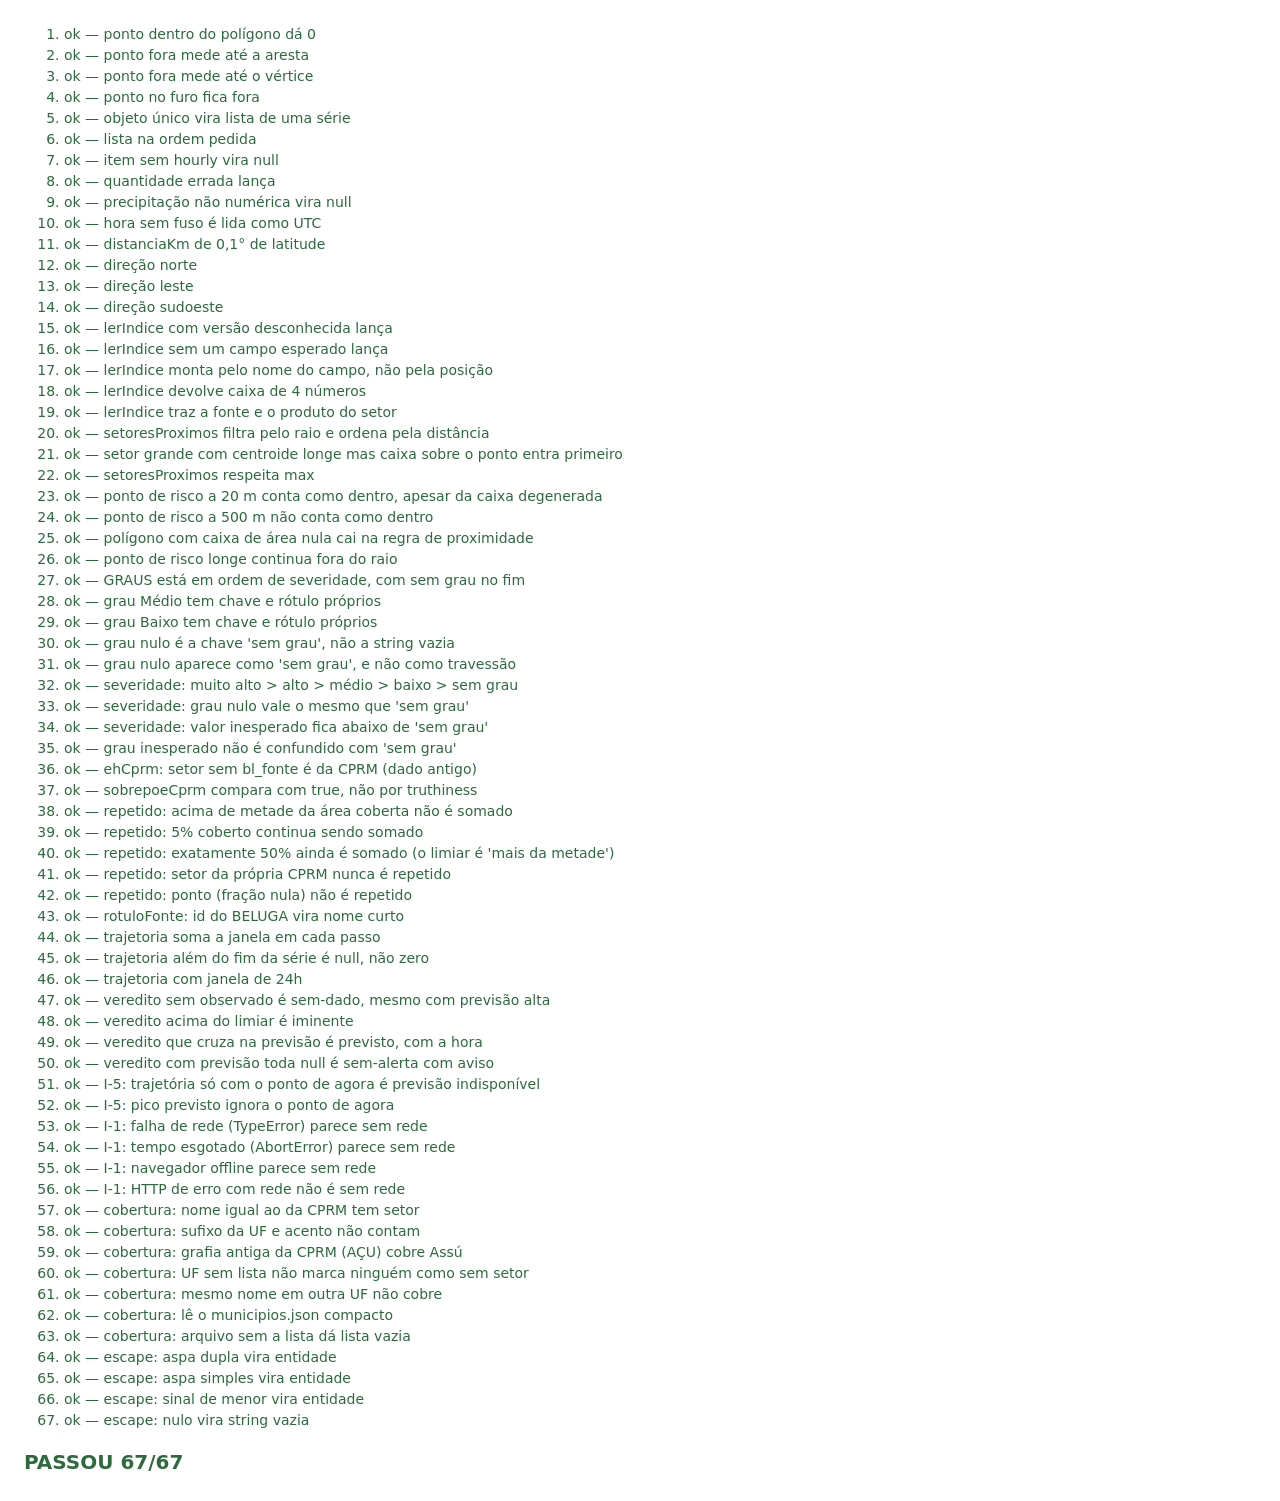
<file: tests/js/calculo.html>
<!DOCTYPE html>
<html lang="pt-BR">
<head>
<meta charset="utf-8">
<title>Testes de JS do ORCA</title>
<!-- Sem Node no projeto: estes testes rodam no navegador. Na raiz do repo:
       python3 -m http.server 8001
     e abra http://localhost:8001/tests/js/calculo.html. A página termina com
     "PASSOU n/n" ou "FALHOU: <nomes>". -->
<style>
  body { font: 14px/1.5 system-ui, sans-serif; margin: 24px; }
  .ok { color: #2d6a3e; } .falha { color: #b3261e; font-weight: 600; }
  #resultado { font-size: 20px; font-weight: 700; margin-top: 16px; }
</style>
</head>
<body>
<ol id="casos"></ol>
<p id="resultado">rodando…</p>

<script>
  // Sempre a versão do disco: o http.server do Python deixa o navegador cachear.
  for (const arquivo of ["comum.js", "calculo.js"]) {
    document.write(`<script src="../../docs/dashboard/${arquivo}?t=${Date.now()}"><\/script>`);
  }
</script>
<script>
(function () {
  "use strict";
  const casos = [];
  function teste(nome, fn) { casos.push({ nome, fn }); }
  function igual(a, b) {
    if (a !== b) throw new Error(`esperava ${JSON.stringify(b)}, veio ${JSON.stringify(a)}`);
  }
  function perto(a, b, tol) {
    if (typeof a !== "number" || Math.abs(a - b) > tol) throw new Error(`esperava ${b} ± ${tol}, veio ${a}`);
  }
  function lanca(fn) {
    try { fn(); } catch (e) { return; }
    throw new Error("esperava exceção, não lançou");
  }
  const C = () => window.ORCA && window.ORCA.calculo;

  /* ---------------------------------------------- geometria do toque (Tarefa 3) */
  const quadrado = [[{x:0,y:0},{x:10,y:0},{x:10,y:10},{x:0,y:10}]];
  teste("ponto dentro do polígono dá 0", () => igual(C().distanciaPontoPoligonoPx({x:5,y:5}, quadrado), 0));
  teste("ponto fora mede até a aresta", () => perto(C().distanciaPontoPoligonoPx({x:13,y:5}, quadrado), 3, 1e-9));
  teste("ponto fora mede até o vértice", () => perto(C().distanciaPontoPoligonoPx({x:13,y:14}, quadrado), 5, 1e-9));
  const comFuro = [quadrado[0], [{x:3,y:3},{x:7,y:3},{x:7,y:7},{x:3,y:7}]];
  teste("ponto no furo fica fora", () => perto(C().distanciaPontoPoligonoPx({x:5,y:5}, comFuro), 2, 1e-9));

  /* ---------------------------------- Open-Meteo, vários pontos (Tarefa 5) */
  const S = (...args) => window.ORCA.seriesDaRespostaOpenMeteo(...args);
  const horaria = valores => ({ hourly: { time: valores.map((_, i) => `2026-11-07T0${i}:00`), precipitation: valores } });
  teste("objeto único vira lista de uma série", () => {
    const r = S(horaria([1.5]), 1);
    igual(r.length, 1);
    igual(r[0][0].chuvaMm, 1.5);
  });
  teste("lista na ordem pedida", () => {
    const r = S([horaria([1]), horaria([2])], 2);
    igual(r[0][0].chuvaMm, 1);
    igual(r[1][0].chuvaMm, 2);
  });
  teste("item sem hourly vira null", () => igual(S([horaria([1]), {}], 2)[1], null));
  teste("quantidade errada lança", () => lanca(() => S([horaria([1])], 2)));
  teste("precipitação não numérica vira null", () => igual(S(horaria([null]), 1)[0][0].chuvaMm, null));
  teste("hora sem fuso é lida como UTC", () => igual(S(horaria([1]), 1)[0][0].dataHoraMs, Date.UTC(2026, 10, 7, 0)));

  /* ------------------------------ veredito e setores próximos (Tarefa 6) */
  teste("distanciaKm de 0,1° de latitude", () => perto(C().distanciaKm(-22.9, -43.2, -23.0, -43.2), 11.12, 0.01));
  teste("direção norte", () => igual(C().direcaoCardinal(0, 0, 1, 0), "N"));
  teste("direção leste", () => igual(C().direcaoCardinal(0, 0, 0, 1), "L"));
  teste("direção sudoeste", () => igual(C().direcaoCardinal(0, 0, -1, -1), "SO"));

  // Contrato do setores_pontos.json versão 2: a ordem destes campos é a do
  // arquivo publicado, e `lerIndice` monta por NOME, não por posição.
  const CAMPOS = ["num_setor","uf","munic","grau_risco","lat","lon","oeste","sul","leste","norte",
                  "chuva_24h","chuva_72h","bl_fonte","bl_produto"];
  const exemploIndice = {
    versao: 2, campos: CAMPOS,
    setores: [["RJ_NF_SR_064_CPRM","rj","NOVA FRIBURGO","Muito alto",-22.28123,-42.53311,-42.5345,-22.2826,-42.5318,-22.2799,8.9,17.8,"br-sgb-setorizacao","setorizacao_risco"]],
  };
  teste("lerIndice com versão desconhecida lança", () => lanca(() => C().lerIndice({ ...exemploIndice, versao: 1 })));
  teste("lerIndice sem um campo esperado lança", () => lanca(() => C().lerIndice({ ...exemploIndice, campos: CAMPOS.slice(1) })));
  teste("lerIndice monta pelo nome do campo, não pela posição", () => {
    const trocado = { versao: 2, campos: ["uf", "num_setor", ...CAMPOS.slice(2)],
      setores: [["rj", "X_1", "C", "Alto", 0, 0, 0, 0, 0, 0, null, 1, "pe-recife-sedec", "ponto_risco"]] };
    igual(C().lerIndice(trocado)[0].num_setor, "X_1");
    igual(C().lerIndice(trocado)[0].bl_produto, "ponto_risco");
  });
  teste("lerIndice devolve caixa de 4 números", () => {
    const s = C().lerIndice(exemploIndice)[0];
    igual(s.caixa.length, 4);
    igual(s.caixa[0], -42.5345);
    igual(s.chuva_72h, 17.8);
  });
  teste("lerIndice traz a fonte e o produto do setor", () => {
    const s = C().lerIndice(exemploIndice)[0];
    igual(s.bl_fonte, "br-sgb-setorizacao");
    igual(s.bl_produto, "setorizacao_risco");
  });

  const KM_POR_GRAU = 111.195;
  const setorAoNorte = (num, km, caixa) => ({
    num_setor: num, uf: "rj", munic: "C", grau_risco: "Alto", lat: km / KM_POR_GRAU, lon: 0,
    caixa: caixa || [-0.0001, km / KM_POR_GRAU - 0.0001, 0.0001, km / KM_POR_GRAU + 0.0001],
    chuva_24h: null, chuva_72h: null,
  });
  const setores = [setorAoNorte("A", 3), setorAoNorte("B", 12), setorAoNorte("C", 0.5), setorAoNorte("D", 15)];
  teste("setoresProximos filtra pelo raio e ordena pela distância", () => {
    const r = C().setoresProximos(setores, 0, 0, { raioKm: 10 });
    igual(r.map(x => x.setor.num_setor).join(","), "C,A");
    perto(r[0].distanciaKm, 0.5, 0.01);
    igual(r[0].direcao, "N");
    igual(r[0].dentro, false);
  });
  teste("setor grande com centroide longe mas caixa sobre o ponto entra primeiro", () => {
    const grande = setorAoNorte("G", 15, [-0.2, -0.01, 0.2, 0.3]);
    const r = C().setoresProximos([...setores, grande], 0, 0, { raioKm: 10 });
    igual(r[0].setor.num_setor, "G");
    igual(r[0].dentro, true);
  });
  teste("setoresProximos respeita max", () => igual(C().setoresProximos(setores, 0, 0, { raioKm: 10, max: 1 }).length, 1));

  /* -------------------------------- setor que é PONTO, com caixa degenerada

     A caixa de um ponto tem oeste == leste e sul == norte, então a regra de
     contenção é sempre falsa: sem tratamento, um ponto de risco debaixo dos
     pés contava como "a 40 m ao norte" e nunca como "você está aqui". */
  const pontoDeRisco = (num, lat, lon) => ({
    num_setor: num, uf: "pe", munic: "RECIFE", grau_risco: "Alto", lat, lon,
    caixa: [lon, lat, lon, lat], chuva_24h: null, chuva_72h: null,
    bl_fonte: "pe-recife-sedec", bl_produto: "ponto_risco",
  });
  teste("ponto de risco a 20 m conta como dentro, apesar da caixa degenerada", () => {
    const p = pontoDeRisco("P1", 0.00018, 0);   // ~20 m ao norte
    const r = C().setoresProximos([p], 0, 0, { raioKm: 10 });
    igual(r[0].dentro, true);
  });
  teste("ponto de risco a 500 m não conta como dentro", () => {
    const r = C().setoresProximos([pontoDeRisco("P2", 0.0045, 0)], 0, 0, { raioKm: 10 });
    igual(r[0].dentro, false);
  });
  teste("polígono com caixa de área nula cai na regra de proximidade", () => {
    const sliver = { ...setorAoNorte("S", 0.02), caixa: [0, 0.00018, 0, 0.00018] };
    igual(C().setoresProximos([sliver], 0, 0, { raioKm: 10 })[0].dentro, true);
  });
  teste("ponto de risco longe continua fora do raio", () =>
    igual(C().setoresProximos([pontoDeRisco("P3", 0.5, 0)], 0, 0, { raioKm: 10 }).length, 0));

  /* ------------------------------------------- lista única do grau de risco

     O grau "Médio" ficou invisível em produção (473 setores) porque havia três
     listas separadas e nenhuma delas vinha do dado. Estes casos existem para
     um grau fora de "Alto"/"Muito alto" nunca mais passar sem nada apontar. */
  teste("GRAUS está em ordem de severidade, com sem grau no fim", () =>
    igual(C().GRAUS.join("|"), "Muito alto|Alto|Médio|Baixo|sem grau"));
  teste("grau Médio tem chave e rótulo próprios", () => {
    igual(C().chaveGrau("Médio"), "médio");
    igual(C().rotuloGrau("médio"), "Médio");
  });
  teste("grau Baixo tem chave e rótulo próprios", () => {
    igual(C().chaveGrau("Baixo"), "baixo");
    igual(C().rotuloGrau("BAIXO"), "Baixo");
  });
  teste("grau nulo é a chave 'sem grau', não a string vazia", () => {
    igual(C().chaveGrau(null), "sem grau");
    igual(C().chaveGrau(""), "sem grau");
    igual(C().chaveGrau(undefined), "sem grau");
  });
  teste("grau nulo aparece como 'sem grau', e não como travessão", () =>
    igual(C().rotuloGrau(null), "sem grau"));
  teste("severidade: muito alto > alto > médio > baixo > sem grau", () => {
    const s = C().severidadeGrau;
    igual(s("Muito alto") > s("Alto"), true);
    igual(s("Alto") > s("Médio"), true);
    igual(s("Médio") > s("Baixo"), true);
    igual(s("Baixo") > s("sem grau"), true);
  });
  teste("severidade: grau nulo vale o mesmo que 'sem grau'", () =>
    igual(C().severidadeGrau(null), C().severidadeGrau("sem grau")));
  teste("severidade: valor inesperado fica abaixo de 'sem grau'", () =>
    igual(C().severidadeGrau("altíssimo") < C().severidadeGrau("sem grau"), true));
  teste("grau inesperado não é confundido com 'sem grau'", () => {
    igual(C().chaveGrau("Altíssimo"), "altíssimo");
    igual(C().rotuloGrau("altíssimo"), "Altíssimo");
  });

  /* ------------------------------------ sobreposição com a CPRM (seção 8) */
  const externo = (frac, sob) => ({ bl_fonte: "mg-juiz-de-fora-sspdc", bl_cp_frac: frac, bl_sob_cp: sob });
  teste("ehCprm: setor sem bl_fonte é da CPRM (dado antigo)", () => {
    igual(C().ehCprm(undefined), true);
    igual(C().ehCprm("br-sgb-setorizacao"), true);
    igual(C().ehCprm("pe-recife-sedec"), false);
  });
  teste("sobrepoeCprm compara com true, não por truthiness", () => {
    igual(C().sobrepoeCprm({ bl_sob_cp: true }), true);
    igual(C().sobrepoeCprm({ bl_sob_cp: 1 }), false);
    igual(C().sobrepoeCprm({ bl_sob_cp: false }), false);
    igual(C().sobrepoeCprm({ bl_sob_cp: null }), false);
  });
  teste("repetido: acima de metade da área coberta não é somado", () =>
    igual(C().repetidoNaCprm(externo(0.8, true)), true));
  teste("repetido: 5% coberto continua sendo somado", () =>
    igual(C().repetidoNaCprm(externo(0.05, true)), false));
  teste("repetido: exatamente 50% ainda é somado (o limiar é 'mais da metade')", () =>
    igual(C().repetidoNaCprm(externo(0.5, true)), false));
  teste("repetido: setor da própria CPRM nunca é repetido", () =>
    igual(C().repetidoNaCprm({ bl_fonte: "br-sgb-setorizacao", bl_cp_frac: 0.9, bl_sob_cp: null }), false));
  teste("repetido: ponto (fração nula) não é repetido", () =>
    igual(C().repetidoNaCprm(externo(null, true)), false));
  teste("rotuloFonte: id do BELUGA vira nome curto", () => {
    igual(C().rotuloFonte("br-sgb-setorizacao"), "CPRM/SGB");
    igual(C().rotuloFonte("mg-juiz-de-fora-sspdc"), "Juiz de Fora (MG)");
    igual(C().rotuloFonte("pe-recife-sedec"), "Recife (PE)");
  });

  const HORA = 3600000;
  const T0 = Date.UTC(2026, 10, 1, 0);
  // Série horária de 1 mm/h nas horas 1..n (a hora h acumula a chuva de (h-1, h]).
  const serieDe = n => Array.from({ length: n }, (_, i) => ({ dataHoraMs: T0 + (i + 1) * HORA, chuvaMm: 1 }));
  teste("trajetoria soma a janela em cada passo", () => {
    const t = C().trajetoria(serieDe(96), T0 + 48 * HORA, 72);
    igual(t.length, 25);
    igual(t[0][0], T0 + 48 * HORA);
    igual(t[0][1], 48);
    igual(t[8][1], 72);
  });
  teste("trajetoria além do fim da série é null, não zero", () => {
    const t = C().trajetoria(serieDe(60), T0 + 48 * HORA, 72);
    igual(t[4][1], 60);
    igual(t[5][1], null);
    igual(t[24][1], null);
  });
  teste("trajetoria com janela de 24h", () => igual(C().trajetoria(serieDe(96), T0 + 48 * HORA, 24)[0][1], 24));

  teste("veredito sem observado é sem-dado, mesmo com previsão alta", () =>
    igual(C().veredito({ observadoMm: null, trajetoria: [[1, 500]], limiar: 100 }).estado, "sem-dado"));
  teste("veredito acima do limiar é iminente", () =>
    igual(C().veredito({ observadoMm: 120, trajetoria: [], limiar: 100 }).estado, "iminente"));
  teste("veredito que cruza na previsão é previsto, com a hora", () => {
    const v = C().veredito({ observadoMm: 80, trajetoria: [[10, 80], [20, 101]], limiar: 100 });
    igual(v.estado, "previsto");
    igual(v.quandoMs, 20);
    igual(v.picoMm, 101);
  });
  teste("veredito com previsão toda null é sem-alerta com aviso", () => {
    const v = C().veredito({ observadoMm: 10, trajetoria: [[10, null], [20, null]], limiar: 100 });
    igual(v.estado, "sem-alerta");
    igual(v.previsaoIndisponivel, true);
    igual(v.picoMm, null);
  });

  /* ------------------------------------------- achados da revisão final */
  // I-5: no fluxo real o 1º ponto da trajetória é a própria hora observada
  // (numérico); só ele não pode contar como "há previsão".
  teste("I-5: trajetória só com o ponto de agora é previsão indisponível", () => {
    const v = C().veredito({ observadoMm: 10, trajetoria: [[0, 10], [1, null], [2, null]], limiar: 100 });
    igual(v.estado, "sem-alerta");
    igual(v.previsaoIndisponivel, true);
    igual(v.picoMm, null);
  });
  teste("I-5: pico previsto ignora o ponto de agora", () =>
    igual(C().veredito({ observadoMm: 30, trajetoria: [[0, 30], [1, 20], [2, 25]], limiar: 100 }).picoMm, 25));
  // I-1: "sem rede" pela natureza da falha, não pelo índice (que o SW guarda).
  teste("I-1: falha de rede (TypeError) parece sem rede", () =>
    igual(C().pareceSemRede(new TypeError("Failed to fetch"), true), true));
  teste("I-1: tempo esgotado (AbortError) parece sem rede", () => {
    const e = new Error("aborted"); e.name = "AbortError";
    igual(C().pareceSemRede(e, true), true);
  });
  teste("I-1: navegador offline parece sem rede", () => igual(C().pareceSemRede(new Error("x"), false), true));
  teste("I-1: HTTP de erro com rede não é sem rede", () =>
    igual(C().pareceSemRede(new Error("Open-Meteo respondeu 500."), true), false));

  /* ------------------------------- município sem setor da CPRM (cobertura) */
  const ibge = [
    { uf: "rj", nome: "Petrópolis", lat: -22.4, lon: -43.2 },
    { uf: "rj", nome: "Nova Friburgo", lat: -22.3, lon: -42.5 },
    { uf: "rn", nome: "Assú", lat: -5.6, lon: -37.0 },
    { uf: "to", nome: "São Miguel do Tocantins", lat: -5.5, lon: -47.6 },
    { uf: "sp", nome: "São Paulo", lat: -23.6, lon: -46.6 },
  ];
  const semCobertura = comSetor => C().municipiosSemCobertura(ibge, comSetor).map(m => m.nome);
  teste("cobertura: nome igual ao da CPRM tem setor", () =>
    igual(semCobertura([{ uf: "rj", nome: "NOVA FRIBURGO" }]).join(), "Petrópolis"));
  teste("cobertura: sufixo da UF e acento não contam", () =>
    igual(semCobertura([{ uf: "to", nome: "SAO MIGUEL DO TOCANTINS (TO)" }]).length, 0));
  teste("cobertura: grafia antiga da CPRM (AÇU) cobre Assú", () =>
    igual(semCobertura([{ uf: "rn", nome: "AÇU" }]).length, 0));
  teste("cobertura: UF sem lista não marca ninguém como sem setor", () =>
    igual(semCobertura([{ uf: "rj", nome: "NOVA FRIBURGO" }]).includes("São Paulo"), false));
  teste("cobertura: mesmo nome em outra UF não cobre", () =>
    igual(semCobertura([{ uf: "rj", nome: "NOVA FRIBURGO" }, { uf: "sp", nome: "PETRÓPOLIS" }]).includes("Petrópolis"), true));
  teste("cobertura: lê o municipios.json compacto", () => {
    const lidos = C().lerMunicipios({ campos: ["uf", "nome", "lat", "lon"], municipios: [["rj", "Petrópolis", -22.4, -43.2]] });
    igual(lidos[0].nome, "Petrópolis");
    igual(lidos[0].lon, -43.2);
  });
  teste("cobertura: arquivo sem a lista dá lista vazia", () => igual(C().lerMunicipios({}).length, 0));

  // O grau de risco vem de sete fontes e é montado dentro de `data-filtro="..."`
  // por concatenação de string. Sem escapar a aspa, o atributo fecha e dá para
  // injetar `onfocus=`, que a CSP da página (com 'unsafe-inline') executaria.
  teste("escape: aspa dupla vira entidade", () =>
    igual(window.ORCA.escaparHtml('Alto" onfocus=x'), "Alto&quot; onfocus=x"));
  teste("escape: aspa simples vira entidade", () =>
    igual(window.ORCA.escaparHtml("a'b"), "a&#39;b"));
  teste("escape: sinal de menor vira entidade", () =>
    igual(window.ORCA.escaparHtml("<img>"), "&lt;img&gt;"));
  teste("escape: nulo vira string vazia", () => igual(window.ORCA.escaparHtml(null), ""));

  window.addEventListener("load", () => {
    const lista = document.getElementById("casos");
    const falhas = [];
    for (const c of casos) {
      const li = document.createElement("li");
      try {
        c.fn();
        li.className = "ok";
        li.textContent = `ok — ${c.nome}`;
      } catch (e) {
        falhas.push(c.nome);
        li.className = "falha";
        li.textContent = `FALHA — ${c.nome}: ${e.message}`;
      }
      lista.append(li);
    }
    const texto = falhas.length ? `FALHOU: ${falhas.join("; ")}` : `PASSOU ${casos.length}/${casos.length}`;
    document.getElementById("resultado").textContent = texto;
    document.getElementById("resultado").className = falhas.length ? "falha" : "ok";
    console.log(texto);
  });
})();
</script>
</body>
</html>
</file>
